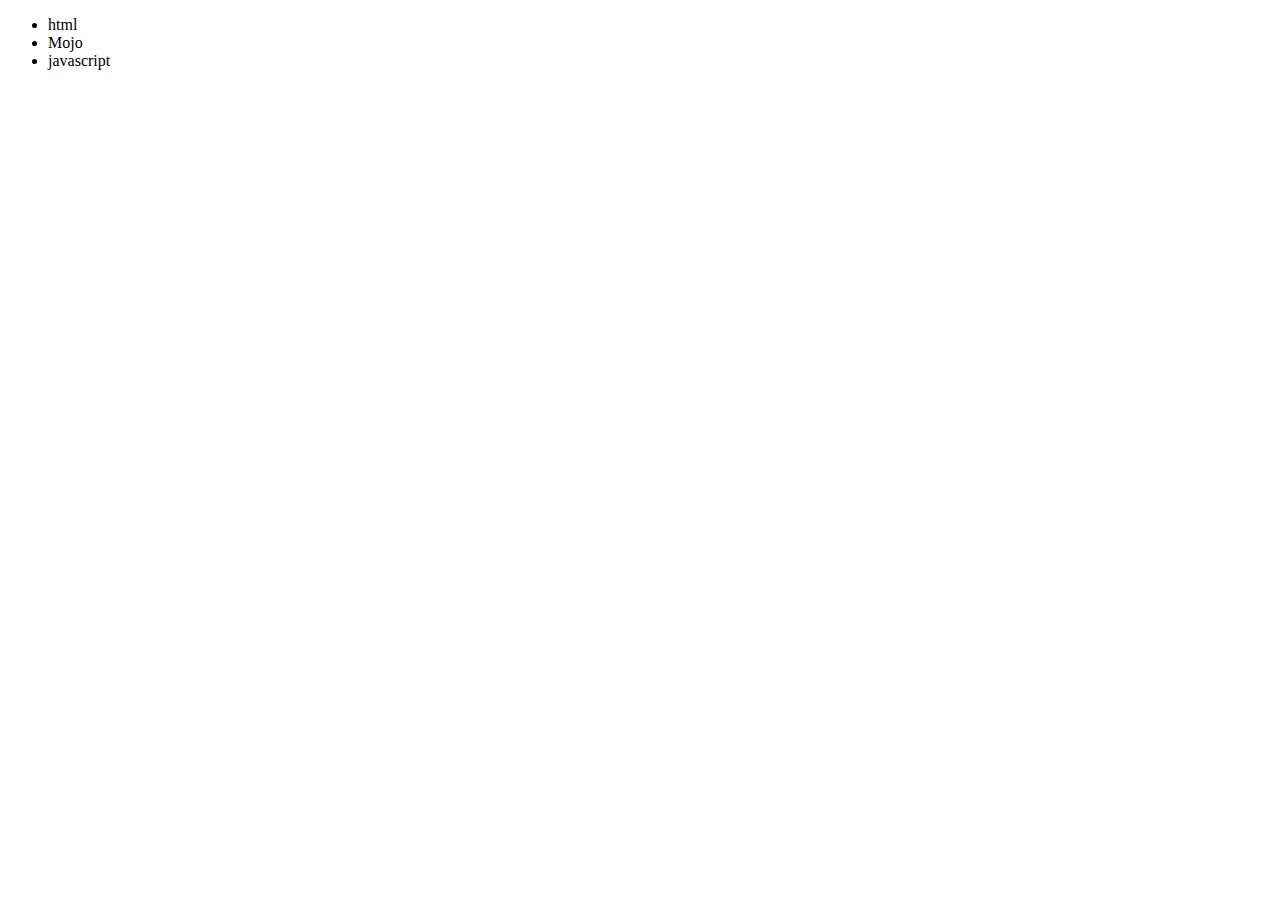
<file: 06_DOM.js/four.htm>
<!DOCTYPE html>
<html lang="en">
<head>
    <meta charset="UTF-8">
    <meta name="viewport" content="width=device-width, initial-scale=1.0">
    <title>Dom</title>
</head>
<body>
    <ul class="lang">
        <li>javascipt</li>
    </ul>
    <script>
        function addlang(langName){const li=document.createElement('li')
        li.innerHTML=`${langName}`
        document.querySelector('.lang').appendChild(li)}
        addlang("python")
        addlang("javascript");
        function addoptlang(langName){const li=document.createElement('li');
        li.appendChild(document.createTextNode(langName));
       document.querySelector('.lang').appendChild(li)}
       addoptlang('golang')

       //edit
       const secondlang= document.querySelector("li:nth-child(2)")
    //    scclang.innerHTML="MOjo"
       const newli=document.createElement('li')
       newli.textContent="Mojo"
       secondlang.replaceWith(newli)
       //edit
       const firstlang=document.querySelector("li:first-child")
       firstlang.outerHTML='<li>html</li>'
       //remove
       const lastlang=document.querySelector("li:last-child")
       lastlang.remove()

    </script>
</body>
</html>
</file>
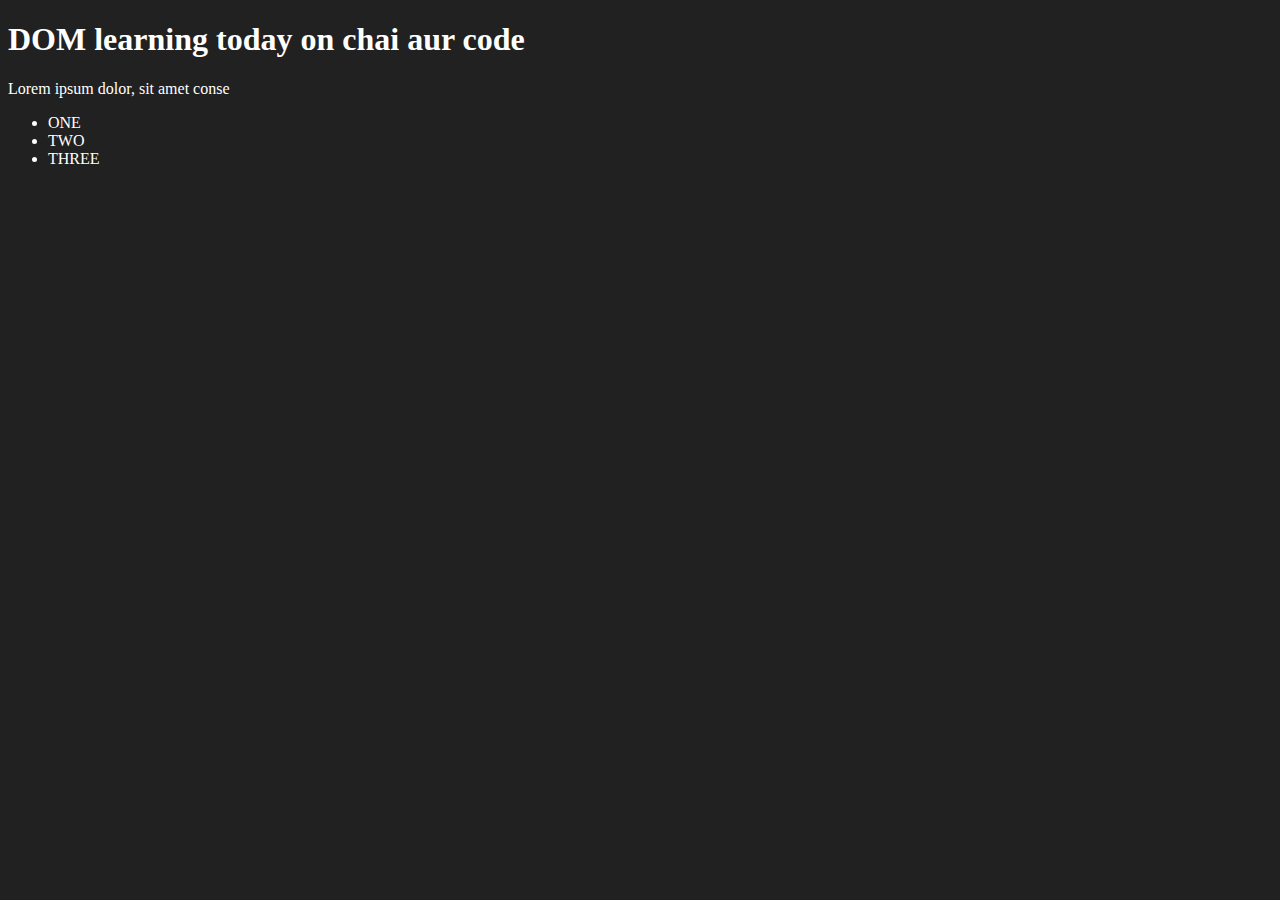
<file: 06_DOM.js/one.html>
<!DOCTYPE html>
<html lang="en">
<head>
    <meta charset="UTF-8">
    
    <title>DOm learning</title>
    <style>
        .bg-black{background-color: #212121;color:#ffffff}
    </style>
</head>
<body class="bg-black">
    <div >
        <h1 id="title" class="heading">DOM learning today on chai aur code</h1>
        <P>Lorem ipsum dolor, sit amet conse</P>
        <UL>
            <LI>ONE</LI>
            <LI>TWO</LI>
            <LI>THREE</LI>

    </div>
    
</body>
</html>
</file>
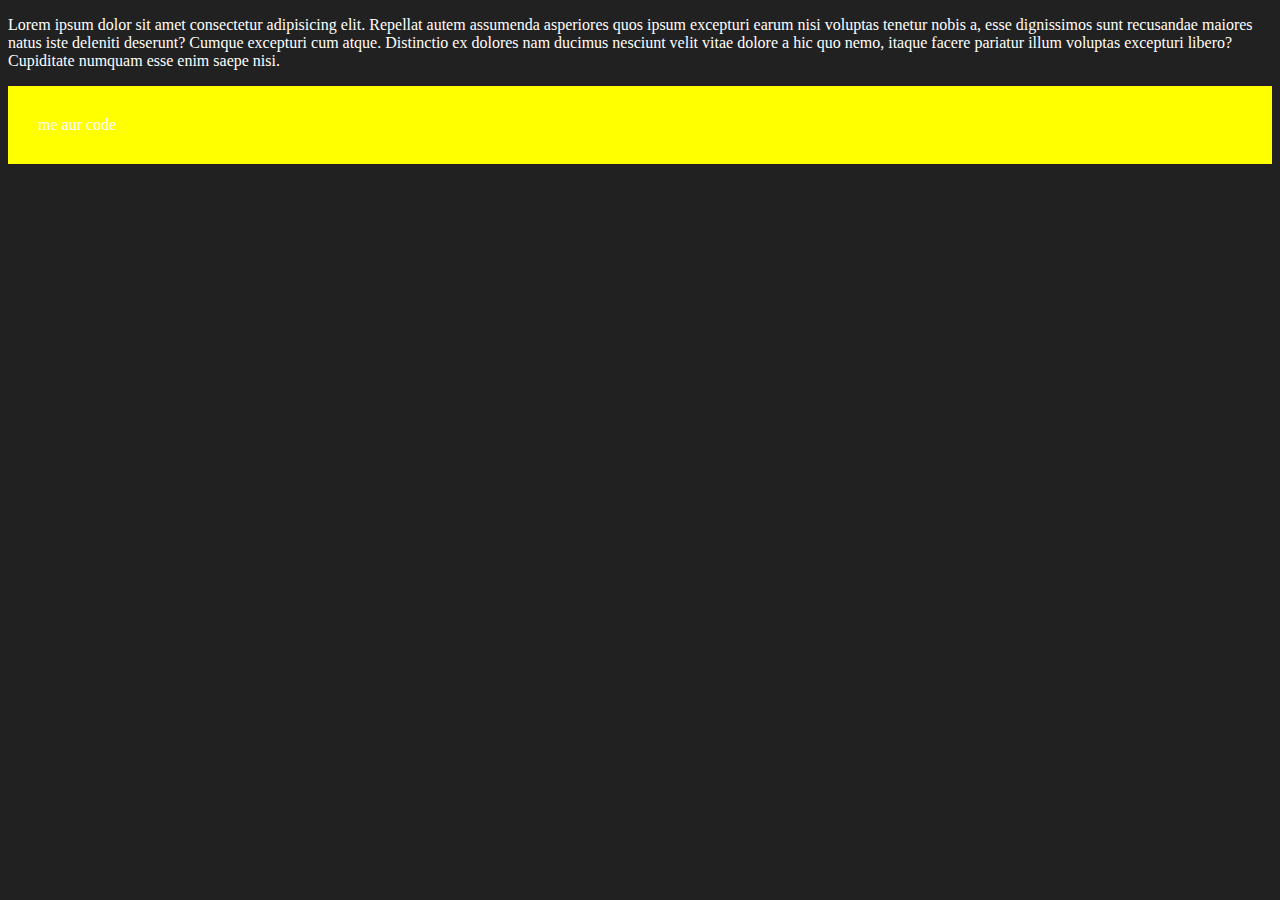
<file: 06_DOM.js/three.htm>
<!DOCTYPE html>
<html lang="en">
<head>
    <meta charset="UTF-8">
    
    <title>Chai Aur Code</title>
    <style>
        .bg-black{background-color: #212121;color:#ffffff}
    </style>
</head>
<body class="bg-black"><P>Lorem ipsum dolor sit amet consectetur adipisicing elit. Repellat autem assumenda asperiores quos ipsum excepturi earum nisi voluptas tenetur nobis a, esse dignissimos sunt recusandae maiores natus iste deleniti deserunt?
Cumque excepturi cum atque. Distinctio ex dolores nam ducimus nesciunt velit vitae dolore a hic quo nemo, itaque facere pariatur illum voluptas excepturi libero? Cupiditate numquam esse enim saepe nisi.

</P>
   <script>
    const div=document.createElement('div')
    console.log(div);
    div.className="main"
    div.id=Math.round(Math.random()*10+1)
    div.setAttribute("title","generate title")
    div.style.backgroundColor="yellow"
    div.style.padding="30px"
    // div.innerText="lets code"
    const addtext = document.createTextNode("me aur code")
    div.appendChild(addtext)
    document.body.appendChild(div)
   </script>
    
</body>
</html>
</file>
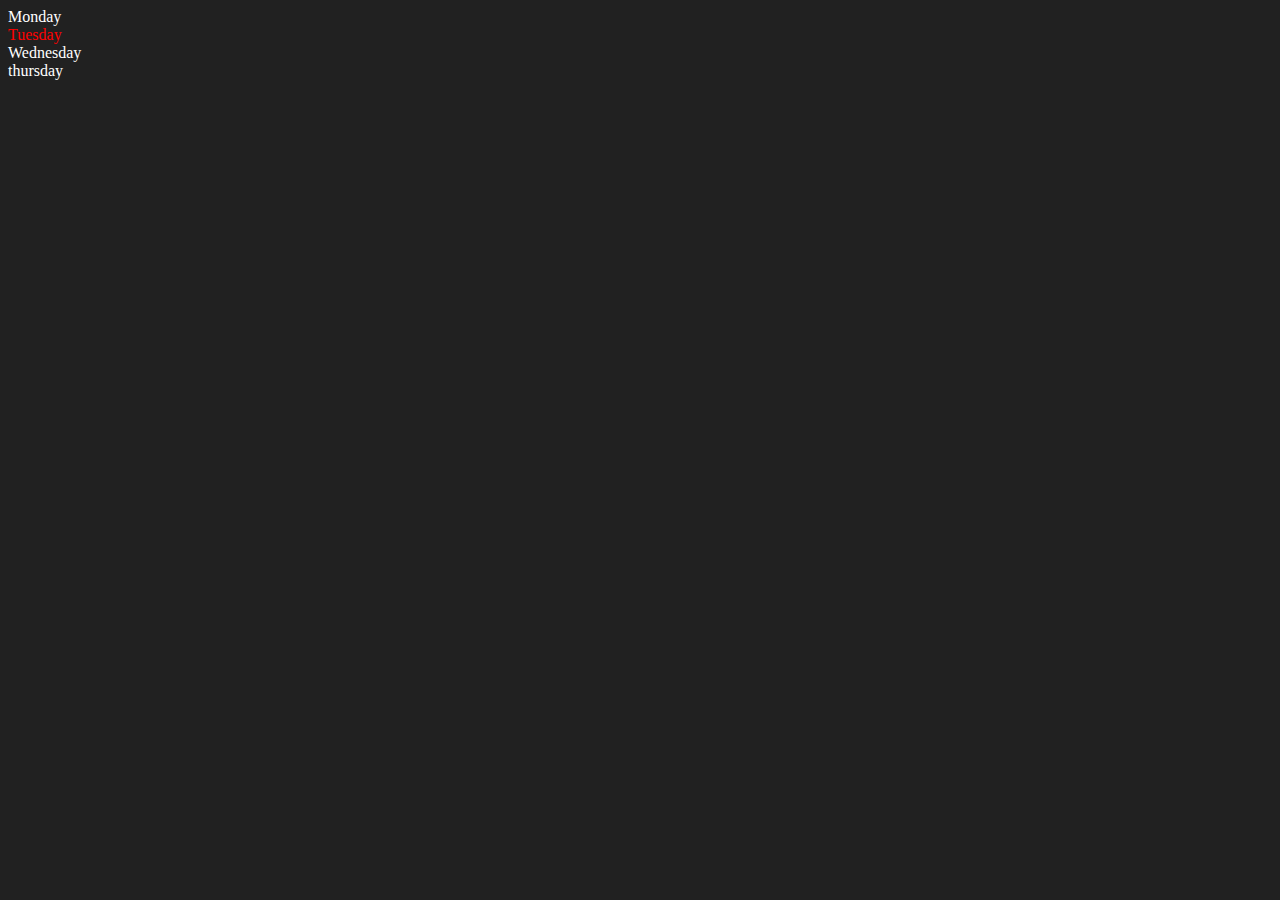
<file: 06_DOM.js/two.html>
<!DOCTYPE html>
<html lang="en">
<head>
    <meta charset="UTF-8">
    <meta name="viewport" content="width=device-width, initial-scale=1.0">
    <title>DOM| Chai aur Code</title>
</head>
<body style="background-color: #212121;color:#ffff">
    <div class="parent">
        <div class="day">Monday</div>
        <div class="day">Tuesday</div>
        <div class="day">Wednesday</div>
        <div class="day">thursday</div>

    </div>
    <script>
        const parent=document.querySelector('.parent')
        // console.log(parent.childern)
        console.log(parent.children[1].style.color="red")
        // console.log(parent.childern[0])
        // for ( let i=0; i < parent.children.length; i++) {
        //     console.log(parent.childern[i].innerHTML);}
        // console.log(parent.firstElementChild);
        // console.log(parent.lastElementChild);
        // const dayone= document.querySelector('.day')
        // console.log(dayone)
        // console.log(dayone.parentElement)
        // console.log(dayone.nextElementSiblings)
        console.log("NODES:",parent.childNodes)
    </script>
    
</body>
</html>
</file>
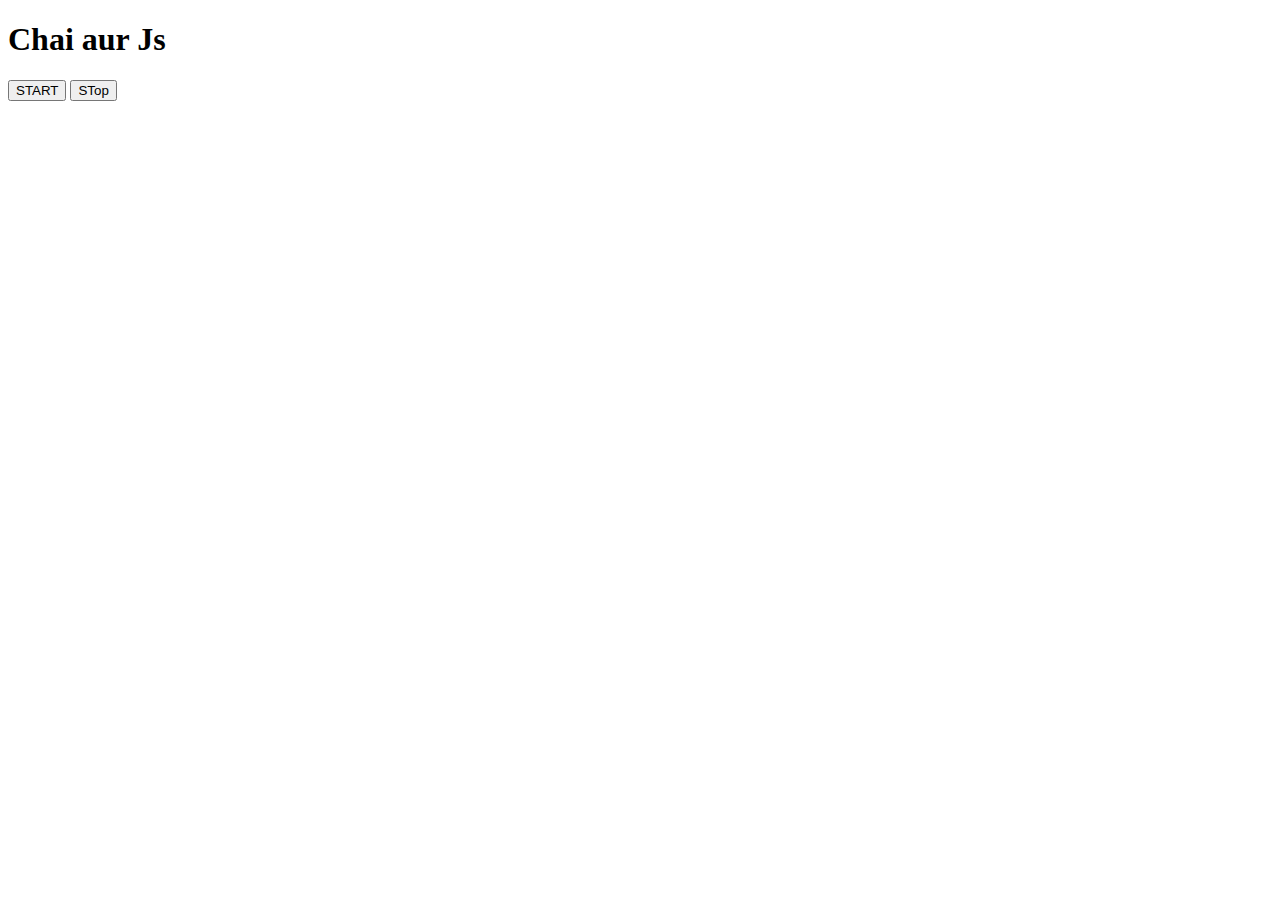
<file: 08_events/three(byme).html>
<!DOCTYPE html>
<html lang="en">
<head>
    <meta charset="UTF-8">
    <meta name="viewport" content="width=device-width, initial-scale=1.0">
    <title>Document</title>
</head>
<body>
    <h1>Chai aur Js</h1>
    <button id="start">START</button>
    <button id="stop">STop</button>
    <script>
        // setInterval(function(){console.log("om0",Date.now())},1000)
        let intervalid
        const print=function(){function startprint(){console.log("START",Date.now())};
        if(intervalid==null){intervalid=setInterval(startprint,1000);}}
        document.querySelector('#start').addEventListener('click',print)
        const clear=function(){clearInterval(intervalid);console.log("STOPPED");
        // intervalid=null
     }
        document.querySelector('#stop').addEventListener('click',clear)
</script>
      
</body>
</html>
</file>
